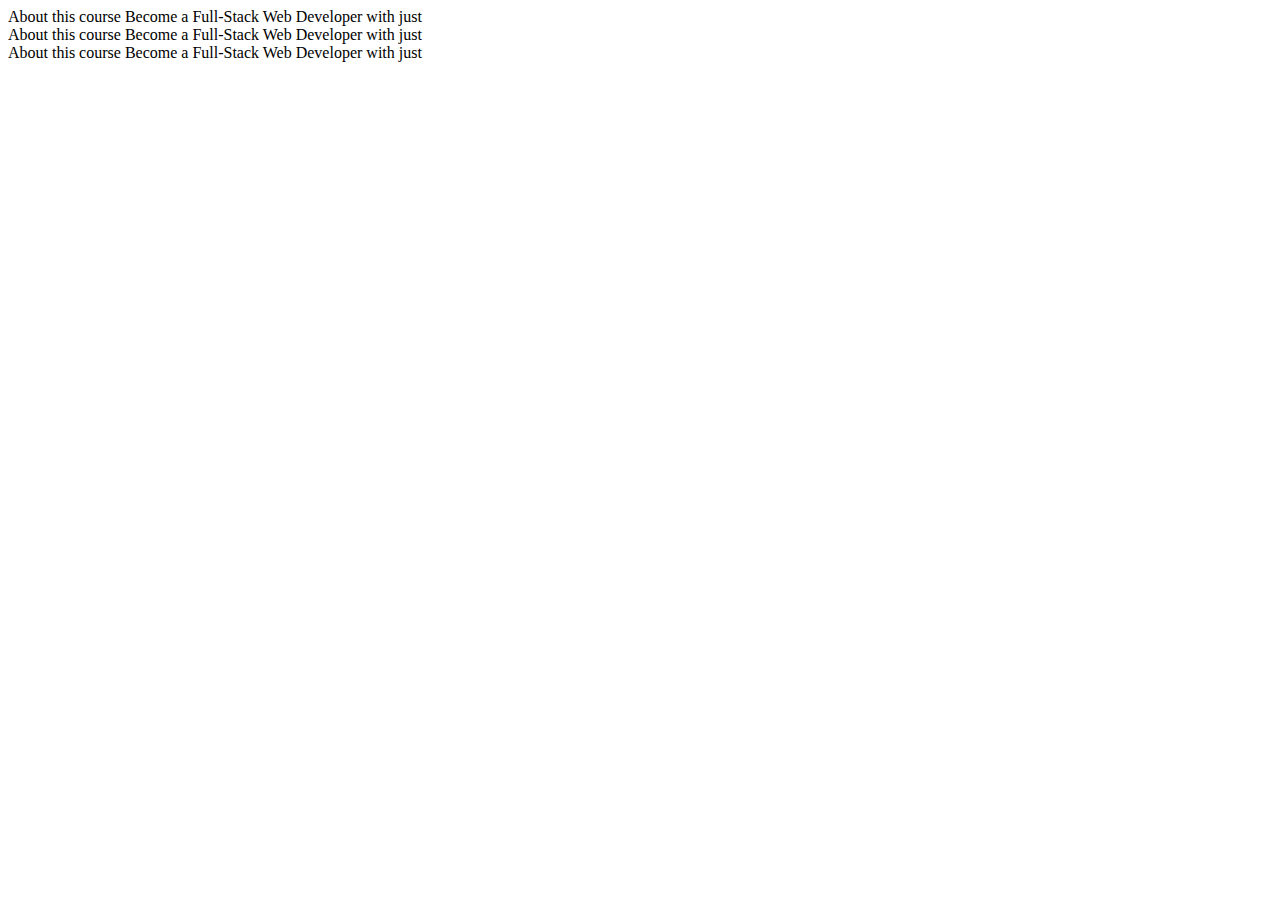
<file: test.html>
<!DOCTYPE html>
<html>
    <head>
        <meta charset="utf-8">
        <title>test

        </title>
        <link href="https://cdn.jsdelivr.net/npm/bootstrap@5.2.1/dist/css/bootstrap.min.css" rel="stylesheet" integrity="sha384-iYQeCzEYFbKjA/T2uDLTpkwGzCiq6soy8tYaI1GyVh/UjpbCx/TYkiZhlZB6+fzT" crossorigin="anonymous">
        <script src="https://cdn.jsdelivr.net/npm/bootstrap@5.2.1/dist/js/bootstrap.bundle.min.js" integrity="sha384-u1OknCvxWvY5kfmNBILK2hRnQC3Pr17a+RTT6rIHI7NnikvbZlHgTPOOmMi466C8" crossorigin="anonymous"></script>
        <link href="https://fonts.googleapis.com/css2?family=Montserrat:wght@100;300;400;500;900&family=Ubuntu:wght@300;400;700&display=swap" rel="stylesheet">
      
        <link rel="stylesheet" href="css/styles.css">
    </head>

    <body>

        <div class="square1">
            About this course
            Become a Full-Stack Web Developer with just 
        </div>
        <div class="square2">
            About this course
            Become a Full-Stack Web Developer with just 
        </div>
        <div class="square3">
            About this course
            Become a Full-Stack Web Developer with just 
        </div>
    </body>
</html>
</file>
<file: css/styles.css>
body{
    font-family:'Montserrat, sans-serif' ;
}


h1 {  
    font-family: 'Montserrat, sans-serif';  
    font-size: 3rem;  
    line-height: 1.5;  
    font-weight: 900;
padding: 5%;
}


#title{
    background-color: #ff4c68;
    
}


h1{
    font-family: 'Montserrat-black', sans-serif;
    font-size: 3rem;
    line-height: 1.5;
    color: white;

    line-height: 1.8;

}

h2{
    font-family: "Montserrat";
    font-weight: bolder;
}

.container-fluid{
    padding: 3% 15% ;
}
.nav-link{
    font-size: 2rem;

    font-family: "Montserrat-ligh";

}

.navbar{
    padding-bottom: 5%;
}

.navbar-brand{
    font-size: 4rem;
    font-weight: 400;
    color: aliceblue;
    font-family: 'ubuntu';
    
}
.nav-item{
    padding: 0 18px;
}

.title-img{
    width: 18rem;
    transform: rotate(25deg);
    margin-left: 80px;
    position:absolute;
    z-index: 0;
}

@media (max-width:990px) {
    .title-img{
    width: 10rem;
    transform: rotate(-0);
    margin-left: 80px;
    position:relative;
    z-index: 0;
}

    /* .h1{
        text-align: center;
    } */

.button{
    width: 30px;
}

}


#features{
    background-color: #fff;
    padding: 7% 15%;
    position: relative;
    z-index: 1;

}
.feature-box {
    text-align: center;
    padding: 5%;
}
h3{
    font-weight: bold;
    font-family: 'Montserrat';
    font-size: 1.5rem;
}
p{
    color: #8f8f8f;
}
.icon{
    color: #ef8172;
    margin-bottom: 1rem;
}

.icon:hover{
    color:#ff4c68;
}

/* Testmonial */

#testimonials{
    text-align: center;
    background-color:#ef8172;
    color: #fff;
}

.testimonial-text{
    margin-bottom: 50px;
}

.testimonials-name{
    font-family: "Montserrat";
    font-weight: 300;
    margin-left: 20px;
}

.testimonial_image{
    width: 15%;
    border-radius: 100%;
    margin-top: px;
}

/* press */

#press{
    background-color:#ef8172;
    text-align: center;
    padding-bottom:3%; 
}

.press_image{
    width: 15%;
    margin: 50px 20px 5px ;
    /* padding: 20px; */
}

.carousel-item{
    padding: 5% 20% 2% 20%;

}


.btn{
    font-family:"Montserrat";
    font-weight: 500;
}

#pricing{
    padding: 100px;
    padding-bottom: 1 0px;
    text-align: center;
}

.pricing-card{
    padding: 3%;
}

#cta{
    padding-top: 5%;
    background-color:#ef8172;
    text-align: center;
    font-family:"Montserrat";
}

#footer{
    background-color:#ef8172;
    text-align: center;
    font-family:"Montserrat";

}
</file>
